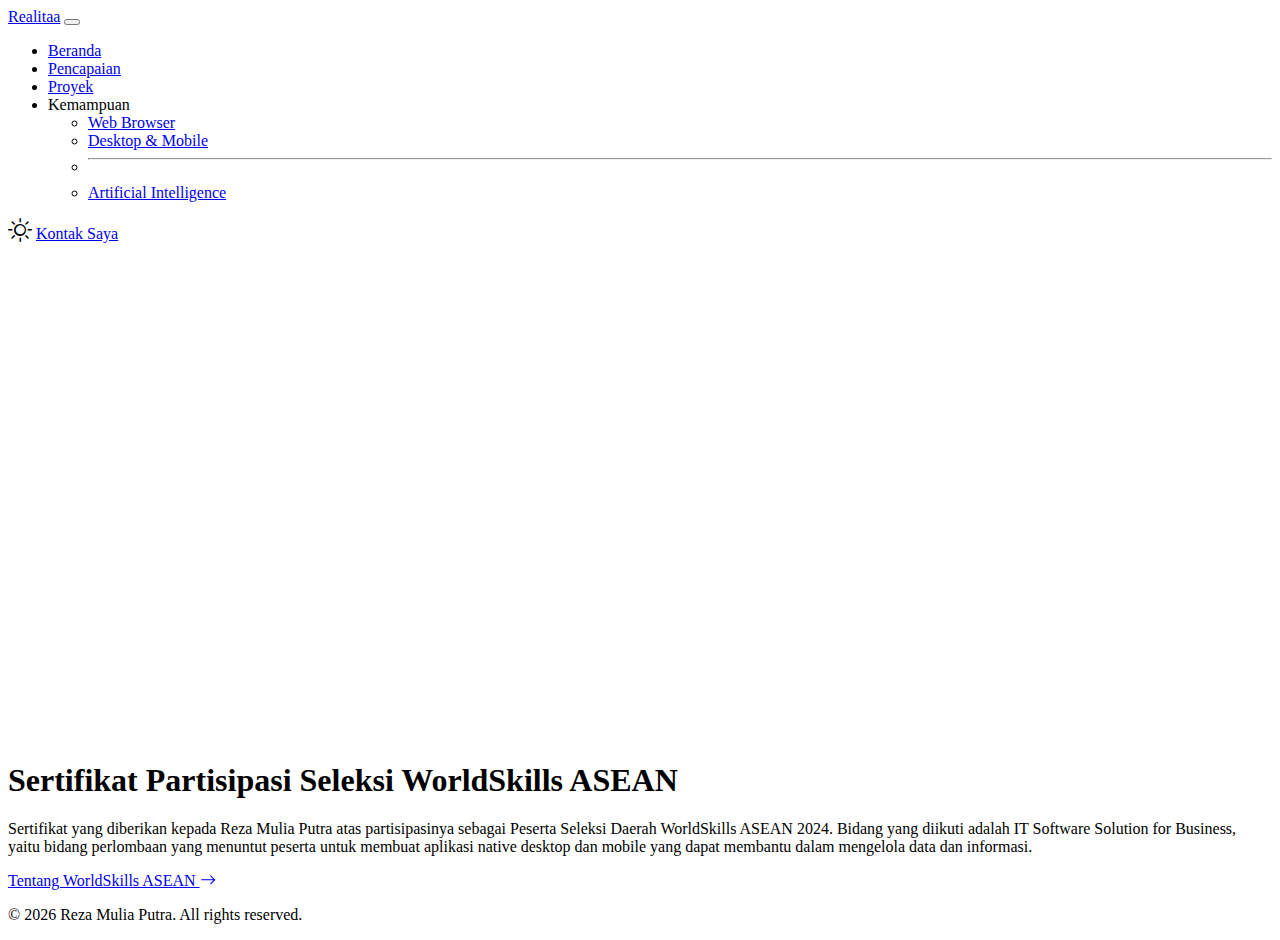
<file: achievement/index.html>
<!doctype html>
<html lang="id">
    <head>
        <title>Reza Mulia Putra</title>
        <meta charset="utf-8" />
        <meta
            name="viewport"
            content="width=device-width, initial-scale=1, shrink-to-fit=no"
        />

        <!-- Bootstrap CSS v5.3.2 -->
        <link
            href="https://cdn.jsdelivr.net/npm/bootstrap@5.3.2/dist/css/bootstrap.min.css"
            rel="stylesheet"
            integrity="sha384-T3c6CoIi6uLrA9TneNEoa7RxnatzjcDSCmG1MXxSR1GAsXEV/Dwwykc2MPK8M2HN"
            crossorigin="anonymous"
        />

        <!-- Bootstrap Icons v1.11.3-->
        <link rel="stylesheet" href="https://cdn.jsdelivr.net/npm/bootstrap-icons@1.11.3/font/bootstrap-icons.min.css">
        <link rel="stylesheet" href="style.css">
        <link rel="stylesheet" href="/theme.css">
    </head>

    <body class="container bg-secondary-subtle">
            <script>
                fetch('/navbar.html?page=trophy')
                  .then(response => response.text())
                  .then(data => document.getElementById('header').innerHTML = data);
              </script>
        <span id="header"></span>

        <main>
            <div class="container my-5">
                <div class="p-5 text-center bg-body-tertiary rounded-3">
                    <div class="responsive-iframe-wrapper">
                        <div class="responsive-iframe">
                          <iframe 
                            src="https://drive.google.com/file/d/1lrrhPHrqfQhJg5yLpKqrdOKRoDGexOae/preview"
                            frameborder="0" 
                            allowfullscreen>
                          </iframe>
                        </div>
                      </div>
                  <h1 class="text-body-emphasis my-2">Sertifikat Partisipasi Seleksi WorldSkills ASEAN</h1>
                  <p class="col-lg-8 mx-auto fs-5 text-muted">
                    Sertifikat yang diberikan kepada Reza Mulia Putra atas partisipasinya sebagai Peserta Seleksi Daerah WorldSkills ASEAN 2024.
                    Bidang yang diikuti adalah IT Software Solution for Business, yaitu bidang perlombaan yang menuntut peserta untuk membuat aplikasi
                    native desktop dan mobile yang dapat membantu dalam mengelola data dan informasi.
                  </p>
                  <div class="d-inline-flex gap-2">
                    <a href="https://worldskills.org/" class="d-inline-flex align-items-center btn btn-primary btn-lg px-4 rounded-pill" type="button">
                      Tentang WorldSkills ASEAN
                      <i class="bi bi-arrow-right ms-2"></i>
                    </a>
                    <!-- <button class="btn btn-outline-secondary btn-lg px-4 rounded-pill" type="button">
                      Secondary link
                    </button> -->
                  </div>
                </div>
              </div>
        </main>
        <div class="container">
            <div class="footer-content text-center py-3">
                <p>&copy; <span id="current-year"></span> Reza Mulia Putra. All rights reserved.</p>
            </div>
            <script>
                document.getElementById('current-year').textContent = new Date().getFullYear();
            </script>
          </div>

        <script src="/theme.js"></script>
        <!-- Bootstrap JavaScript 5.3.2 -->
        <script 
            src="https://cdn.jsdelivr.net/npm/bootstrap@5.3.3/dist/js/bootstrap.bundle.min.js" 
            integrity="sha384-YvpcrYf0tY3lHB60NNkmXc5s9fDVZLESaAA55NDzOxhy9GkcIdslK1eN7N6jIeHz" 
            crossorigin="anonymous">
        </script>
        <script>
            const interval = setInterval(() => {
                const currentMenu = document.getElementById('trophy');
                if (currentMenu) {
                    currentMenu.classList.add('active');
                    clearInterval(interval);
                }
            }, 100);  // Cek setiap 100 ms sampai elemen ditemukan
        </script>
    </body>
</html>
</file>
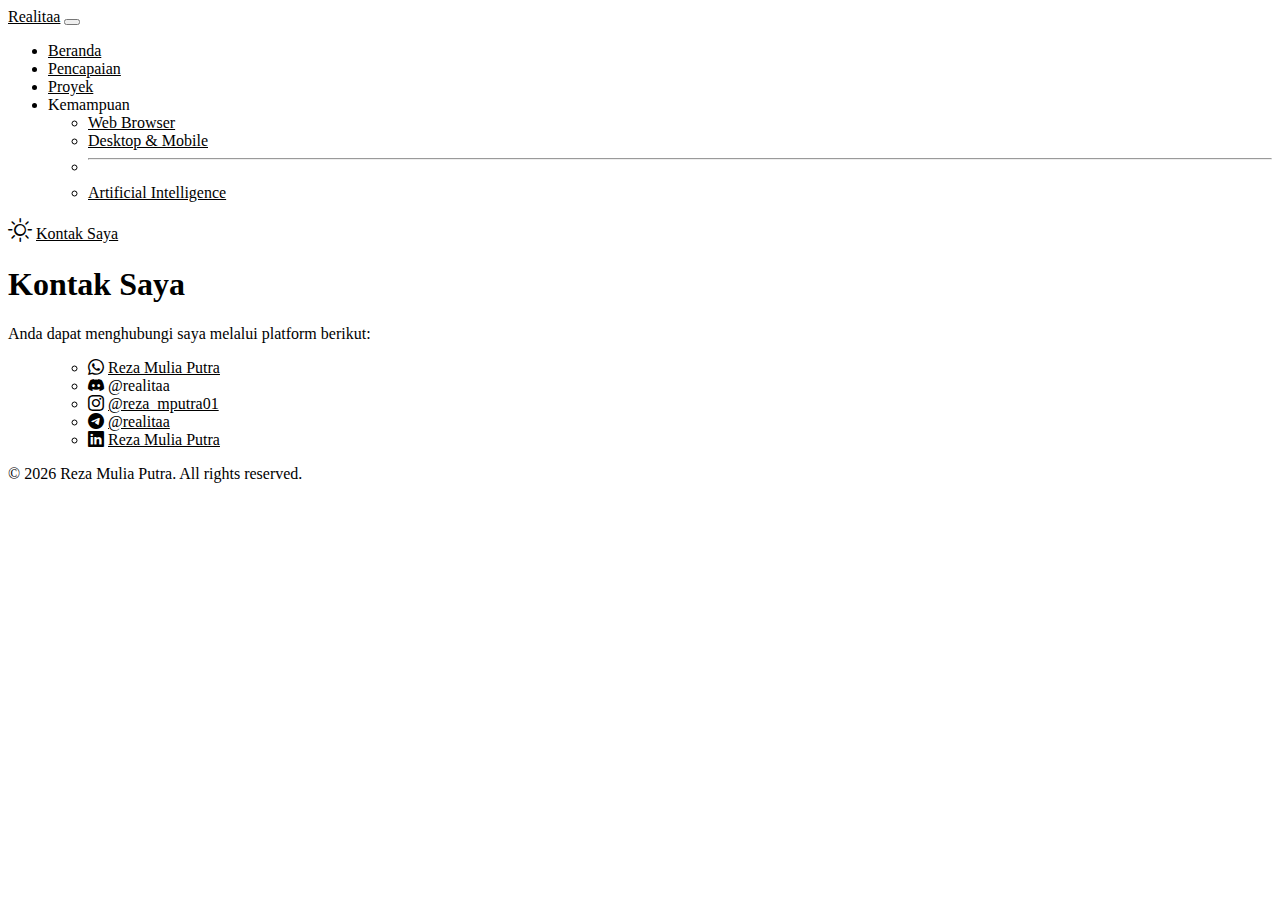
<file: contact/index.html>
<!doctype html>
<html lang="id">
    <head>
        <title>Reza Mulia Putra</title>
        <meta charset="utf-8" />
        <meta
            name="viewport"
            content="width=device-width, initial-scale=1, shrink-to-fit=no"
        />

        <!-- Bootstrap CSS v5.3.2 -->
        <link
            href="https://cdn.jsdelivr.net/npm/bootstrap@5.3.2/dist/css/bootstrap.min.css"
            rel="stylesheet"
            integrity="sha384-T3c6CoIi6uLrA9TneNEoa7RxnatzjcDSCmG1MXxSR1GAsXEV/Dwwykc2MPK8M2HN"
            crossorigin="anonymous"
        />

        <!-- Bootstrap Icons v1.11.3-->
        <link rel="stylesheet" href="https://cdn.jsdelivr.net/npm/bootstrap-icons@1.11.3/font/bootstrap-icons.min.css">
        <link rel="stylesheet" href="style.css">
        <link rel="stylesheet" href="/theme.css">
    </head>

    <body class="container bg-secondary-subtle">
            <script>
                fetch('/navbar.html?page=trophy')
                  .then(response => response.text())
                  .then(data => document.getElementById('header').innerHTML = data);
              </script>
        <span id="header"></span>

        <main class="m-3">
            <h1 class="text-body-emphasis">Kontak Saya</h1>
            <p>Anda dapat menghubungi saya melalui platform berikut:</p>
            <ul>
                <ul class="list-unstyled">
                    <li class="mb-2">
                        <i class="bi bi-whatsapp text-success"></i> 
                        <a href="https://wa.me/6288807673506" target="_blank" class="text-decoration-none">Reza Mulia Putra</a>
                    </li>
                    <li class="mb-2">
                        <i class="bi bi-discord text-primary"></i> 
                        <a class="text-decoration-none">@realitaa</a>
                    </li>
                    <li class="mb-2">
                        <i class="bi bi-instagram text-danger"></i> 
                        <a href="https://instagram.com/reza_mputra01" target="_blank" class="text-decoration-none">@reza_mputra01</a>
                    </li>
                    <li class="mb-2">
                        <i class="bi bi-telegram text-info"></i> 
                        <a href="https://t.me/realitaa" target="_blank" class="text-decoration-none">@realitaa</a>
                    </li>
                    <li class="mb-2">
                        <i class="bi bi-linkedin text-primary"></i> 
                        <a href="https://linkedin.com/in/realitaa" target="_blank" class="text-decoration-none">Reza Mulia Putra</a>
                    </li>
                    </ul>
            </ul>
        </main>
            <div class="footer-content text-center py-3">
                <p>&copy; <span id="current-year"></span> Reza Mulia Putra. All rights reserved.</p>
            </div>
            <script>
                document.getElementById('current-year').textContent = new Date().getFullYear();
            </script>
          </div>

        <script src="/theme.js"></script>
        <!-- Bootstrap JavaScript 5.3.2 -->
        <script 
            src="https://cdn.jsdelivr.net/npm/bootstrap@5.3.3/dist/js/bootstrap.bundle.min.js" 
            integrity="sha384-YvpcrYf0tY3lHB60NNkmXc5s9fDVZLESaAA55NDzOxhy9GkcIdslK1eN7N6jIeHz" 
            crossorigin="anonymous">
        </script>
    </body>
</html>
</file>
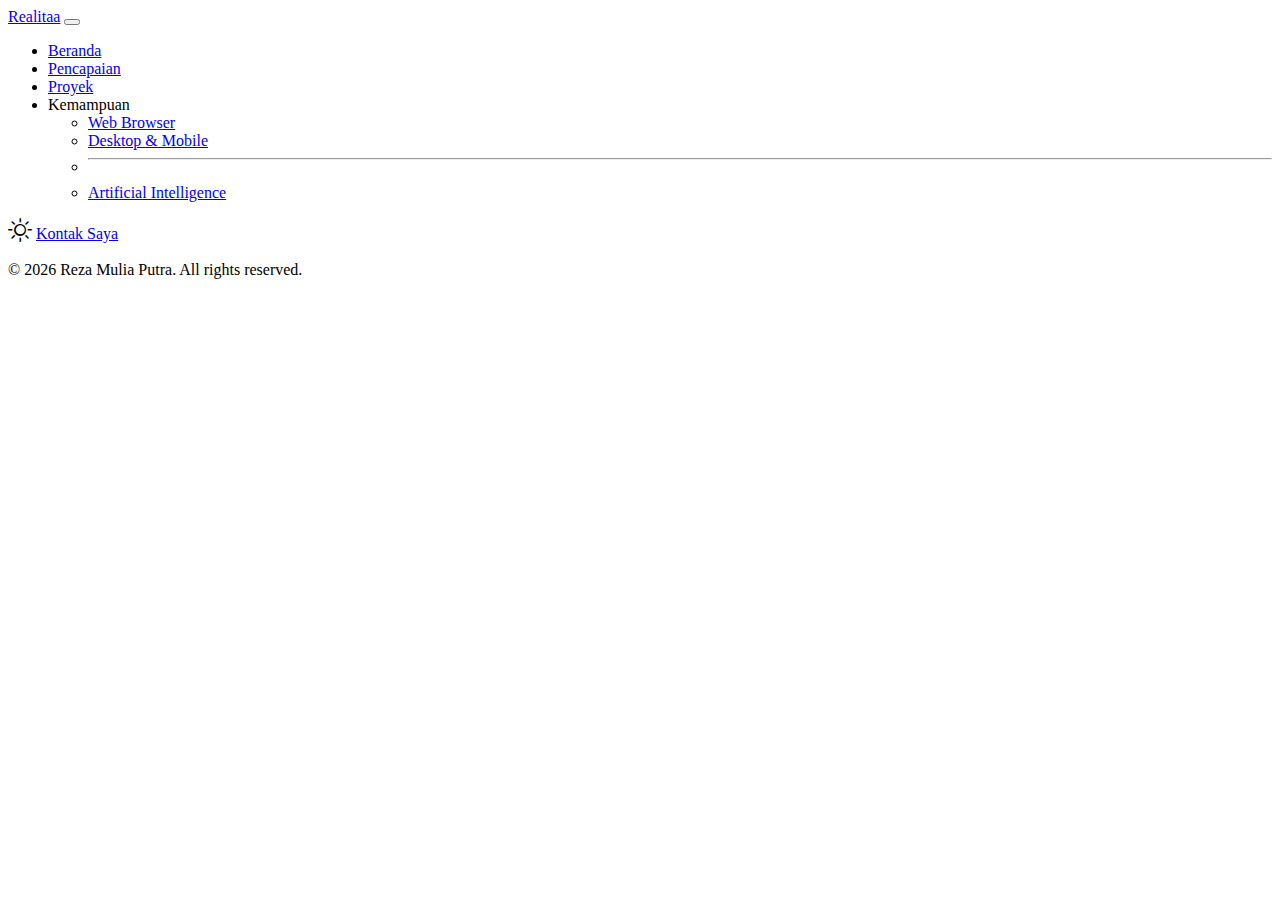
<file: skills/index.html>
<!doctype html>
<html lang="id">
    <head>
        <title>Reza Mulia Putra</title>
        <meta charset="utf-8" />
        <meta
            name="viewport"
            content="width=device-width, initial-scale=1, shrink-to-fit=no"
        />

        <!-- Bootstrap CSS v5.3.2 -->
        <link
            href="https://cdn.jsdelivr.net/npm/bootstrap@5.3.2/dist/css/bootstrap.min.css"
            rel="stylesheet"
            integrity="sha384-T3c6CoIi6uLrA9TneNEoa7RxnatzjcDSCmG1MXxSR1GAsXEV/Dwwykc2MPK8M2HN"
            crossorigin="anonymous"
        />

        <!-- Bootstrap Icons v1.11.3-->
        <link rel="stylesheet" href="https://cdn.jsdelivr.net/npm/bootstrap-icons@1.11.3/font/bootstrap-icons.min.css">
        <link rel="stylesheet" href="/theme.css">
    </head>

    <body class="container bg-secondary-subtle">
            <script>
                fetch('/navbar.html')
                  .then(response => response.text())
                  .then(data => document.getElementById('header').innerHTML = data);
              </script>
        <span id="header"></span>

        <main>
            
        </main>
        <div class="container">
            <div class="footer-content text-center py-3">
                <p>&copy; <span id="current-year"></span> Reza Mulia Putra. All rights reserved.</p>
            </div>
            <script>
                document.getElementById('current-year').textContent = new Date().getFullYear();
            </script>
          </div>

        <script src="/theme.js"></script>
        <!-- Bootstrap JavaScript 5.3.2 -->
        <script 
            src="https://cdn.jsdelivr.net/npm/bootstrap@5.3.3/dist/js/bootstrap.bundle.min.js" 
            integrity="sha384-YvpcrYf0tY3lHB60NNkmXc5s9fDVZLESaAA55NDzOxhy9GkcIdslK1eN7N6jIeHz" 
            crossorigin="anonymous">
        </script>
        <script>
            const interval = setInterval(() => {
                const currentMenu = document.getElementById('skills');
                if (currentMenu) {
                    currentMenu.classList.add('active');
                    clearInterval(interval);
                }
            }, 100);  // Cek setiap 100 ms sampai elemen ditemukan
        </script>
    </body>
</html>
</file>
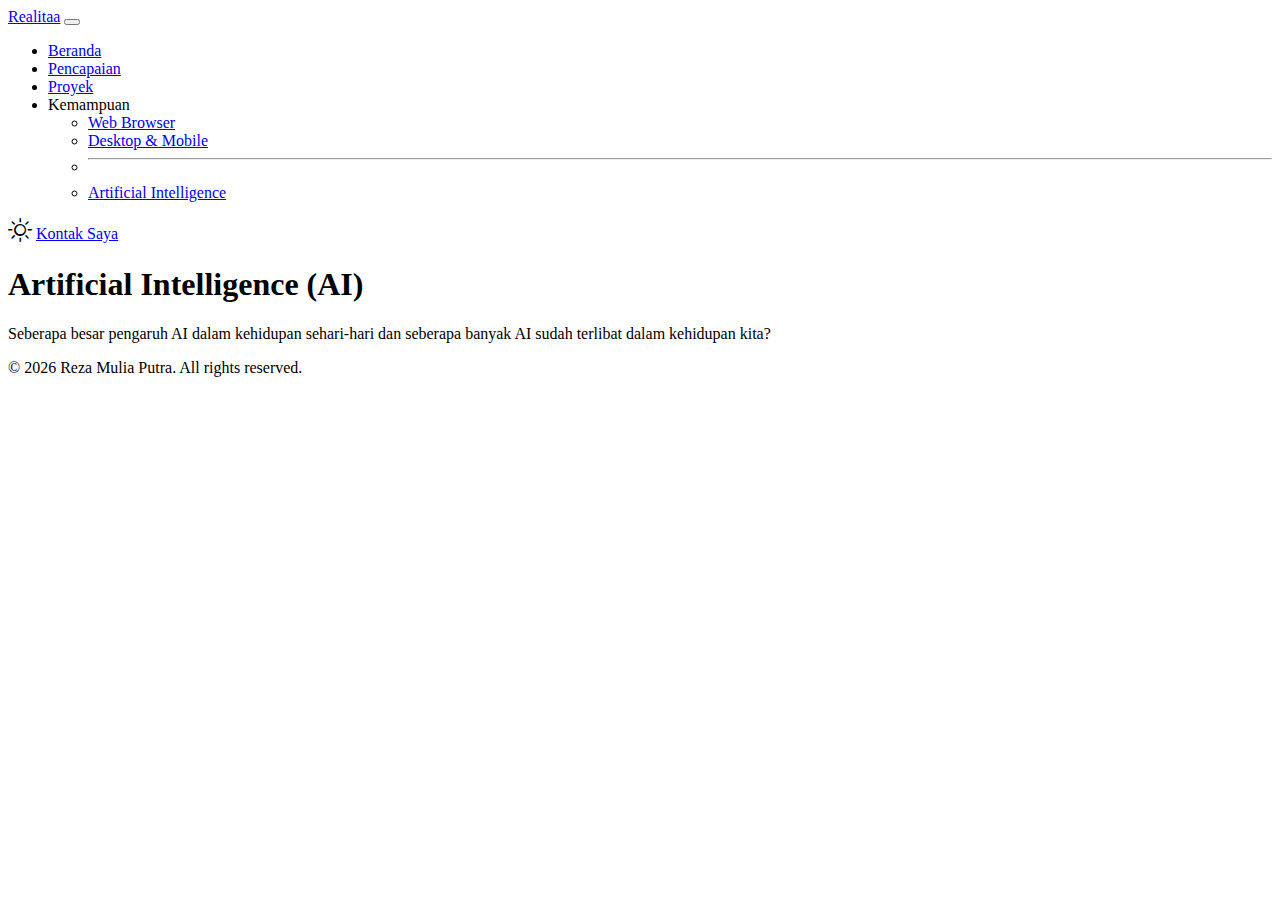
<file: skills/ai/index.html>
<!doctype html>
<html lang="id">
    <head>
        <title>Reza Mulia Putra</title>
        <meta charset="utf-8" />
        <meta
            name="viewport"
            content="width=device-width, initial-scale=1, shrink-to-fit=no"
        />

        <!-- Bootstrap CSS v5.3.2 -->
        <link
            href="https://cdn.jsdelivr.net/npm/bootstrap@5.3.2/dist/css/bootstrap.min.css"
            rel="stylesheet"
            integrity="sha384-T3c6CoIi6uLrA9TneNEoa7RxnatzjcDSCmG1MXxSR1GAsXEV/Dwwykc2MPK8M2HN"
            crossorigin="anonymous"
        />

        <!-- Bootstrap Icons v1.11.3-->
        <link rel="stylesheet" href="https://cdn.jsdelivr.net/npm/bootstrap-icons@1.11.3/font/bootstrap-icons.min.css">
        <link rel="stylesheet" href="/theme.css">
    </head>

    <body class="container bg-secondary-subtle">
            <script>
                fetch('/navbar.html?page=trophy')
                  .then(response => response.text())
                  .then(data => document.getElementById('header').innerHTML = data);
              </script>
        <span id="header"></span>

        <main class="m-3">
            <h1 class="text-body-emphasis">Artificial Intelligence (AI)</h1>
            <p class="fs-5 col-md-8">Seberapa besar pengaruh AI dalam kehidupan sehari-hari dan seberapa banyak AI sudah terlibat dalam kehidupan kita?
            </p>
        </main>
        <div class="container">
            <div class="footer-content text-center py-3">
                <p>&copy; <span id="current-year"></span> Reza Mulia Putra. All rights reserved.</p>
            </div>
            <script>
                document.getElementById('current-year').textContent = new Date().getFullYear();
            </script>
          </div>

        <script src="/theme.js"></script>
        <!-- Bootstrap JavaScript 5.3.2 -->
        <script 
            src="https://cdn.jsdelivr.net/npm/bootstrap@5.3.3/dist/js/bootstrap.bundle.min.js" 
            integrity="sha384-YvpcrYf0tY3lHB60NNkmXc5s9fDVZLESaAA55NDzOxhy9GkcIdslK1eN7N6jIeHz" 
            crossorigin="anonymous">
        </script>
        <script>
            const interval = setInterval(() => {
                const currentMenu = document.getElementById('skills');
                const activeMenu = document.getElementById('ai');
                if (currentMenu && activeMenu) {
                    currentMenu.classList.add('active');
                    activeMenu.classList.add('active');
                    clearInterval(interval);
                }
            }, 100);  // Cek setiap 100 ms sampai elemen ditemukan
        </script>
    </body>
</html>
</file>
<file: achievement/style.css>
.responsive-iframe-wrapper {
    max-width: 700px; /* Atur ukuran maksimal */
    margin: 0 auto;   /* Centering */
  }
  .responsive-iframe {
    position: relative;
    width: 100%;
    padding-top: 70.76%; /* Rasio 2481 / 3508 */
  }
  .responsive-iframe iframe {
    position: absolute;
    top: 0;
    left: 0;
    width: 100%;
    height: 100%;
    border: none;
  }
</file>
<file: theme.css>
#themeIcon {
    cursor: pointer;
    font-size: 1.5rem;
    transition: transform 0.2s ease;
  }
  #themeIcon:hover {
    transform: rotate(20deg);
  }
</file>
<file: contact/style.css>
[data-bs-theme="dark"] a {
    color: #fff !important;
  }
  
  [data-bs-theme="light"] a {
    color: #000 !important;
  }
</file>
